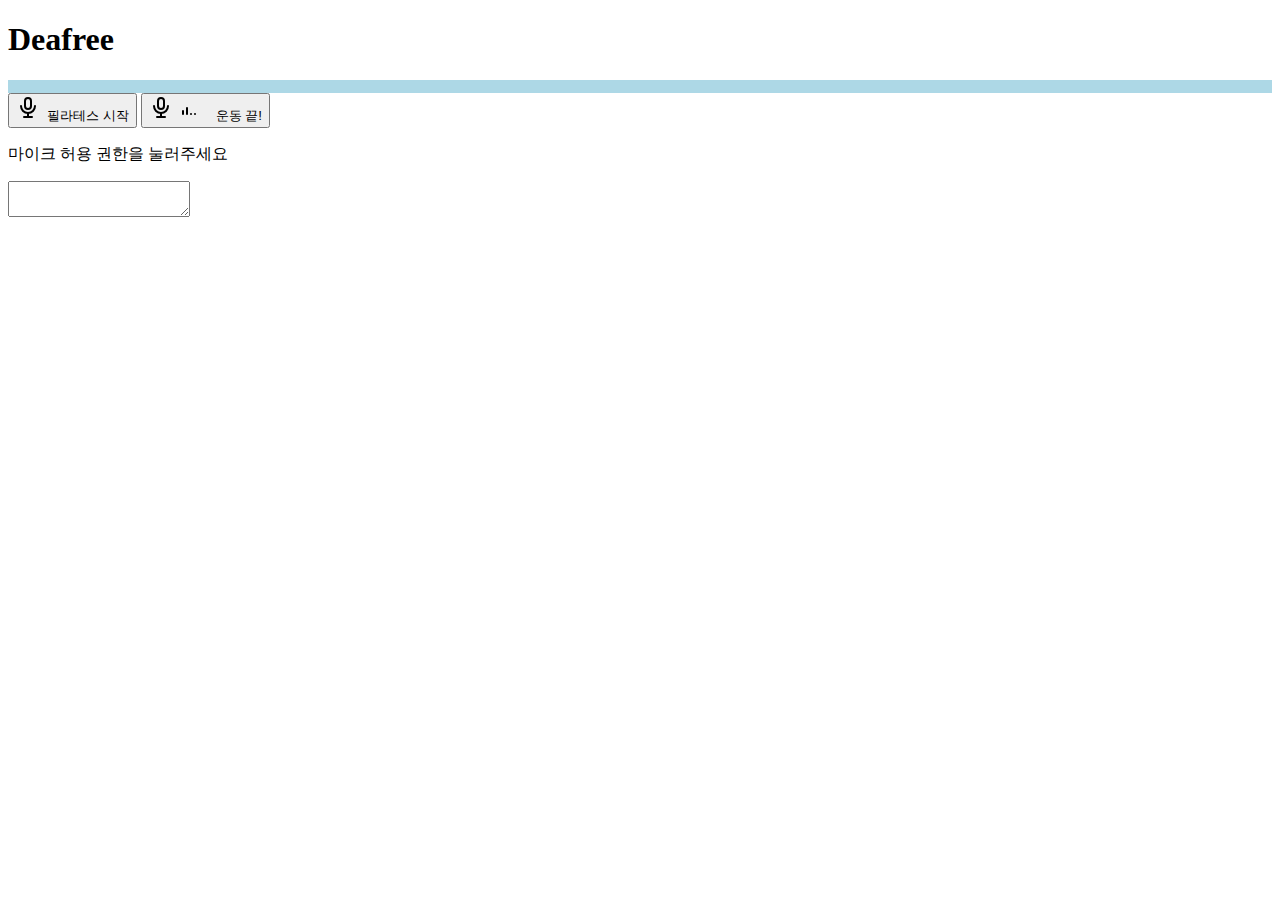
<file: original 변형.html>
<!DOCTYPE html>

<html lang="ko">

<head>
    <link href="https://cdn.jsdelivr.net/npm/bootstrap@5.0.2/dist/css/bootstrap.min.css" rel="stylesheet" integrity="sha384-EVSTQN3/azprG1Anm3QDgpJLIm9Nao0Yz1ztcQTwFspd3yD65VohhpuuCOmLASjC" crossorigin="anonymous" />
    <style>
        #volume-bar {
          width: 100%;
          height: 13px;
          background-color:eee;
        }
        #volume {
          height: 13px;
          background-color: lightblue;
        }
      </style>

</head>

<body>
    <nav>
      <h1>Deafree</h1>
    </nav>
    <div id="volume-bar">
        <div id="volume"></div>
      </div>    
    

<div class="container">

<div class="my-3">
    <button id="stt-start-button" class="btn btn-secondary" type="button"><svg xmlns="http://www.w3.org/2000/svg" class="icon icon-tabler icon-tabler-microphone" width="24" height="24" viewBox="0 0 24 24" stroke-width="2" stroke="currentColor" fill="none" stroke-linecap="round" stroke-linejoin="round">
        <path stroke="none" d="M0 0h24v24H0z" fill="none"></path>
        <rect x="9" y="2" width="6" height="11" rx="3"></rect>
        <path d="M5 10a7 7 0 0 0 14 0"></path>
        <line x1="8" y1="21" x2="16" y2="21"></line>
        <line x1="12" y1="17" x2="12" y2="21"></line>
     </svg>&nbsp;&nbsp;필라테스 시작 </button>

    <button id="stt-stop-button" class="btn btn-secondary d-none" type="button">
        <svg xmlns="http://www.w3.org/2000/svg" class="icon icon-tabler icon-tabler-microphone" width="24" height="24" viewBox="0 0 24 24" stroke-width="2" stroke="currentColor" fill="none" stroke-linecap="round" stroke-linejoin="round">
            <path stroke="none" d="M0 0h24v24H0z" fill="none"></path>
            <rect x="9" y="2" width="6" height="11" rx="3"></rect>
            <path d="M5 10a7 7 0 0 0 14 0"></path>
            <line x1="8" y1="21" x2="16" y2="21"></line>
            <line x1="12" y1="17" x2="12" y2="21"></line>
         </svg>
        
        
        <svg xmlns="http://www.w3.org/2000/svg" class="icon icon-tabler icon-tabler-antenna-bars-3" width="24" height="24" viewBox="0 0 24 24" stroke-width="2" stroke="currentColor" fill="none" stroke-linecap="round" stroke-linejoin="round">
        <path stroke="none" d="M0 0h24v24H0z" fill="none"></path>
        <line x1="6" y1="18" x2="6" y2="15"></line>
        <line x1="10" y1="18" x2="10" y2="12"></line>
        <line x1="14" y1="18" x2="14" y2="18.01"></line>
        <line x1="18" y1="18" x2="18" y2="18.01"></line>
     </svg>
        
        &nbsp;&nbsp; 운동 끝! </button>
    <p id="message">마이크 허용 권한을 눌러주세요</p> 
</div>

<form action="" method="post" id="stt-form">

    <div class="my-3">
        <textarea name="content" class="form-control"></textarea>
    </div>
    
</form>


<script>
      const volumeBar = document.querySelector('#volume-bar');
    const volume = document.querySelector('#volume');

    navigator.mediaDevices.getUserMedia({ audio: true })
      .then(stream => {
        const audioContext = new AudioContext();
        const source = audioContext.createMediaStreamSource(stream);
        const analyser = audioContext.createAnalyser();
        analyser.fftSize = 256;
        const bufferLength = analyser.frequencyBinCount;
        const dataArray = new Uint8Array(bufferLength);

        source.connect(analyser);            

        function renderVisualization() {
          analyser.getByteFrequencyData(dataArray);
          const maxAmplitude = Math.max(...dataArray);
          const volumePercentage = maxAmplitude / 255;
          volume.style.width = `${volumePercentage * 100}%`;
          requestAnimationFrame(renderVisualization);
        }

        renderVisualization();
      })
      .catch(err => {
        console.log('오디오 접근 오류:', err);
      });
    const stt_start_button = document.querySelector("#stt-start-button");
    const stt_stop_button = document.querySelector("#stt-stop-button");

    var message = document.querySelector("#message");
    const stt_form = document.querySelector("#stt-form");
    const content_field = document.querySelector('#stt-form [name=content]');
    let content_field_value = "";  // STT 재시작시마다 results 값이 초기화됩니다.

    //여기만 구글 형태로
    const SpeechRecognition = window.SpeechRecognition || window.webkitSpeechRecognition;
    const speech_recognition = new SpeechRecognition();
    speech_recognition.lang = "ko-kr";
    speech_recognition.continuous = true;

    function enable_stt() {
        content_field_value = content_field.value;

        speech_recognition.start();
        message.innerHTML = "음성인식 중...";
        stt_start_button.classList.toggle("d-none");
        stt_stop_button.classList.toggle("d-none");
    }

    function disable_stt() {
        speech_recognition.stop();
        message.innerHTML = "버튼을 누르고 말씀하세요.";
        stt_start_button.classList.toggle("d-none");
        stt_stop_button.classList.toggle("d-none");
    }
    
    // stt_start_button이 <form> 안에 있다면 submit 동작을 가지게 됩니다.
    // 그런데 다른 STT동작을 해야지, form submit을 해서는 안 되는 것이잖아요.
    // 아래 click handler에서 e.preventDefault(); 를 호출하여 원래 동작(form submit)을 안하게 하든지.
    // stt_start_button은 <form> 외부로 빼시는 것이 낫습니다.
    stt_start_button.addEventListener("click", () => { enable_stt(); });
    stt_stop_button.addEventListener("click", () => { disable_stt(); });

    speech_recognition.onresult = function (e) {
        console.log(e.results);
        // disable_stt();

        // 매 result 반환 시마다 e.results의 개수가 늘어납니다.
        const transcript = Array.from(e.results)
            .map(result => result[0])
            .map(speech => speech.transcript)
            .join(' ');

        console.log("transcript :", transcript);
        content_field.value = content_field_value + " " + transcript;
    };

    speech_recognition.onerror = function (e) {
        console.error(e);
        disable_stt();
    };

// script 안에 </html>이 있었습니다.

</script>

</div>

</body>

</html>
</file>
